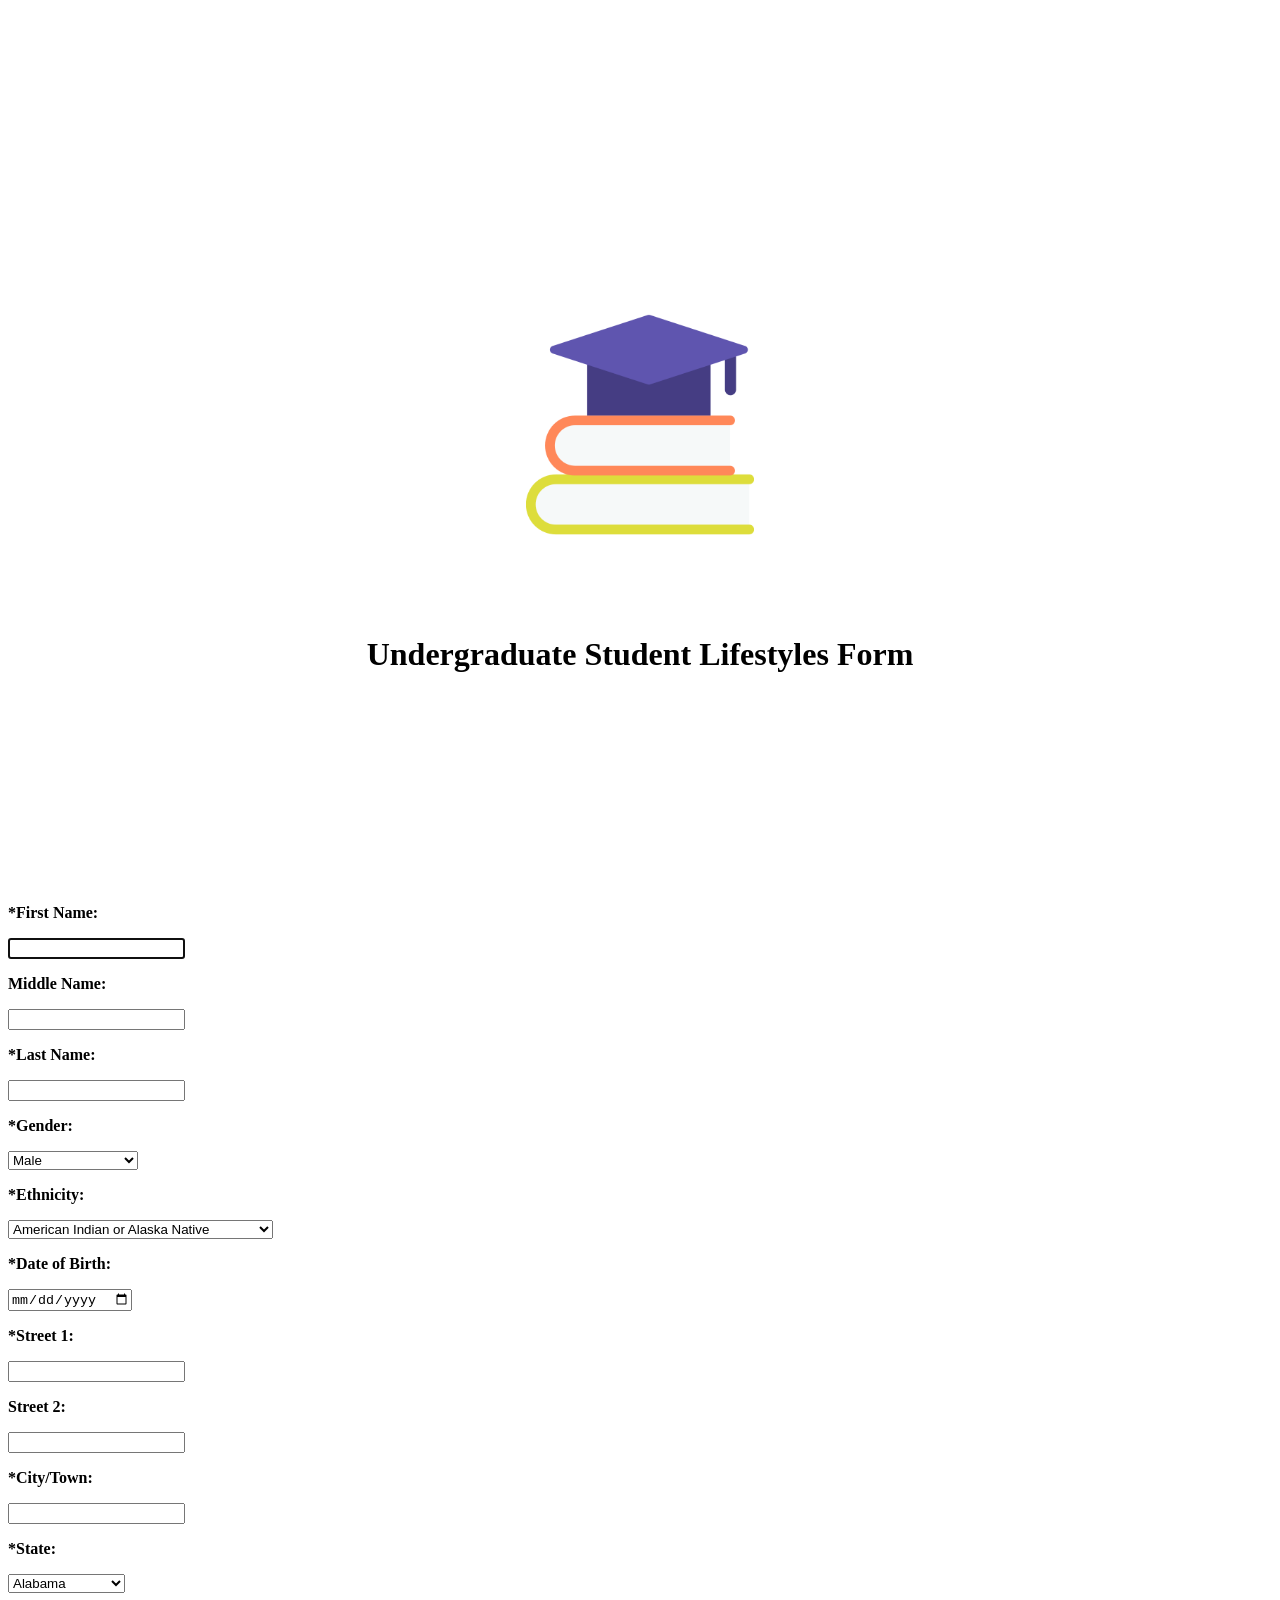
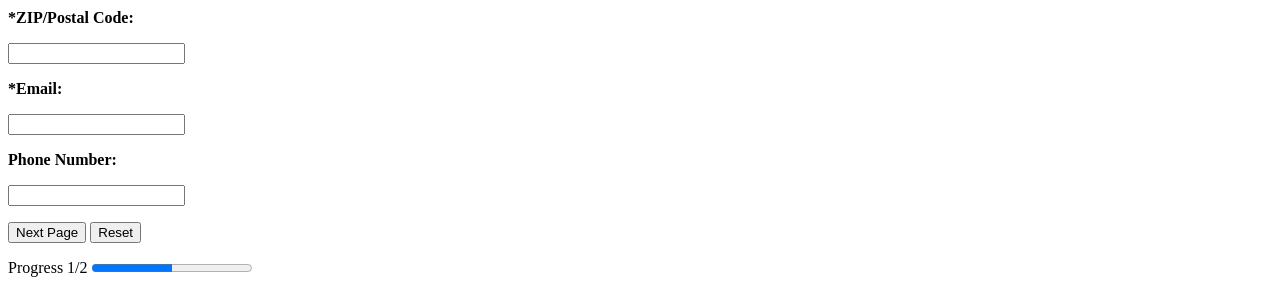
<file: index.html>
<!DOCTYPE html>
<html lang="en">
  <head>
    <meta charset="UTF-8" />
    <meta http-equiv="X-UA-Compatible" content="IE=edge" />
    <meta name="viewport" content="width=device-width, initial-scale=1.0" />
    <title>Web Form</title>
    <link rel="stylesheet" href="css/stylesheet_2.css" />
  </head>
  <body>
    <div class="header">
        <img src="Image/logo.png" alt="logo1" width="380">
        <h1>Undergraduate Student Lifestyles Form</h1>
    </div>
    <div class="survey">
    <form action="form2.html">
        <p> *First Name: <p> <input type="text" name="first_name" autofocus required>
        <p> Middle Name: <p> <input type="text" name="middle_name">
        <p> *Last Name: <p> <input type="text" name="last_name" required>
        <p> *Gender:
            <p> <select name="gender" required>
                <option value="male">Male</option>
                <option value="female">Female</option>
                <option value="non_binary">Non-Binary</option>
                <option value="decline">Decline to Answer</option>
            </select>
        <p> *Ethnicity:
            <p> <select name="ethnicity" required>
                <option value="american_indian_or_alaska_native">American Indian or Alaska Native</option>
                <option value="asian">Asian</option>
                <option value="black_or_african_american">Black or African American</option>
                <option value="white">White</option>
                <option value="native_hawaiian_or_other_pacific_islander">Native Hawaiian or Other Pacific Islander</option>
            </select>
        <p> *Date of Birth: <p> <input type="date" name="dob">
        <p> *Street 1: <p> <input type="text" name="street_1" required>
        <p> Street 2: <p> <input type="text" name="street_2">
        <p> *City/Town: <P> <input type="text" name="city_town" required>
        <p> *State:
            <P> <select name="state" required>
                <option value="AL">Alabama</option>
                <option value="AK">Alaska</option>
                <option value="AZ">Arizona</option>
                <option value="AR">Arkansas</option>
                <option value="CA">California</option>
                <option value="CO">Colorado</option>
                <option value="CT">Connecticut</option>
                <option value="DE">Delaware</option>
                <option value="FL">Florida</option>
                <option value="GA">Georgia</option>
                <option value="HI">Hawaii</option>
                <option value="ID">Idaho</option>
                <option value="IL">Illinois</option>
                <option value="IN">Indiana</option>
                <option value="IA">Iowa</option>
                <option value="KS">Kansas</option>
                <option value="KY">Kentucky</option>
                <option value="LA">Louisiana</option>
                <option value="ME">Maine</option>
                <option value="MD">Maryland</option>
                <option value="MA">Massachusetts</option>
                <option value="MI">Michigan</option>
                <option value="MN">Minnesota</option>
                <option value="MO">Missouri</option>
                <option value="MT">Montana</option>
                <option value="NE">Nebraska</option>
                <option value="NV">Nevada</option>
                <option value="NH">New Hampshire</option>
                <option value="NJ">New Jersey</option>
                <option value="NM">New Mexico</option>
                <option value="NY">New York</option>
                <option value="NC">North Carolina</option>
                <option value="ND">North Dakota</option>
                <option value="OH">Ohio</option>
                <option value="OK">Oklahoma</option>
                <option value="OR">Oregon</option>
                <option value="PA">Pennsylvania</option>
                <option value="RI">Rhode Island</option>
                <option value="SC">South Carolina</option>
                <option value="SD">South Dakota</option>
                <option value="TN">Tennessee</option>
                <option value="TX">Texas</option>
                <option value="UT">Utah</option>
                <option value="VT">Vermont</option>
                <option value="VA">Virginia</option>
                <option value="WA">Washington</option>
                <option value="WV">West Virginia</option>
                <option value="WI">Wisconsin</option>
                <option value="WY">Wyoming</option>
            </select>
        <p> *ZIP/Postal Code: <p> <input type="text" name="zip" required>
        <p> *Email: <p> <input type="text" name="email" required>
        <p> Phone Number: <p> <input type="text" name="phone_number" pattern="[0-9]{10}">
        <p> <input type="submit" value="Next Page"> <input type="reset">
    </form>
    </div>
    <p> <label for="progress">Progress 1/2</label>
    <progress id="progress" value="50" max="100"> </progress>
  </body>
</html>
</file>
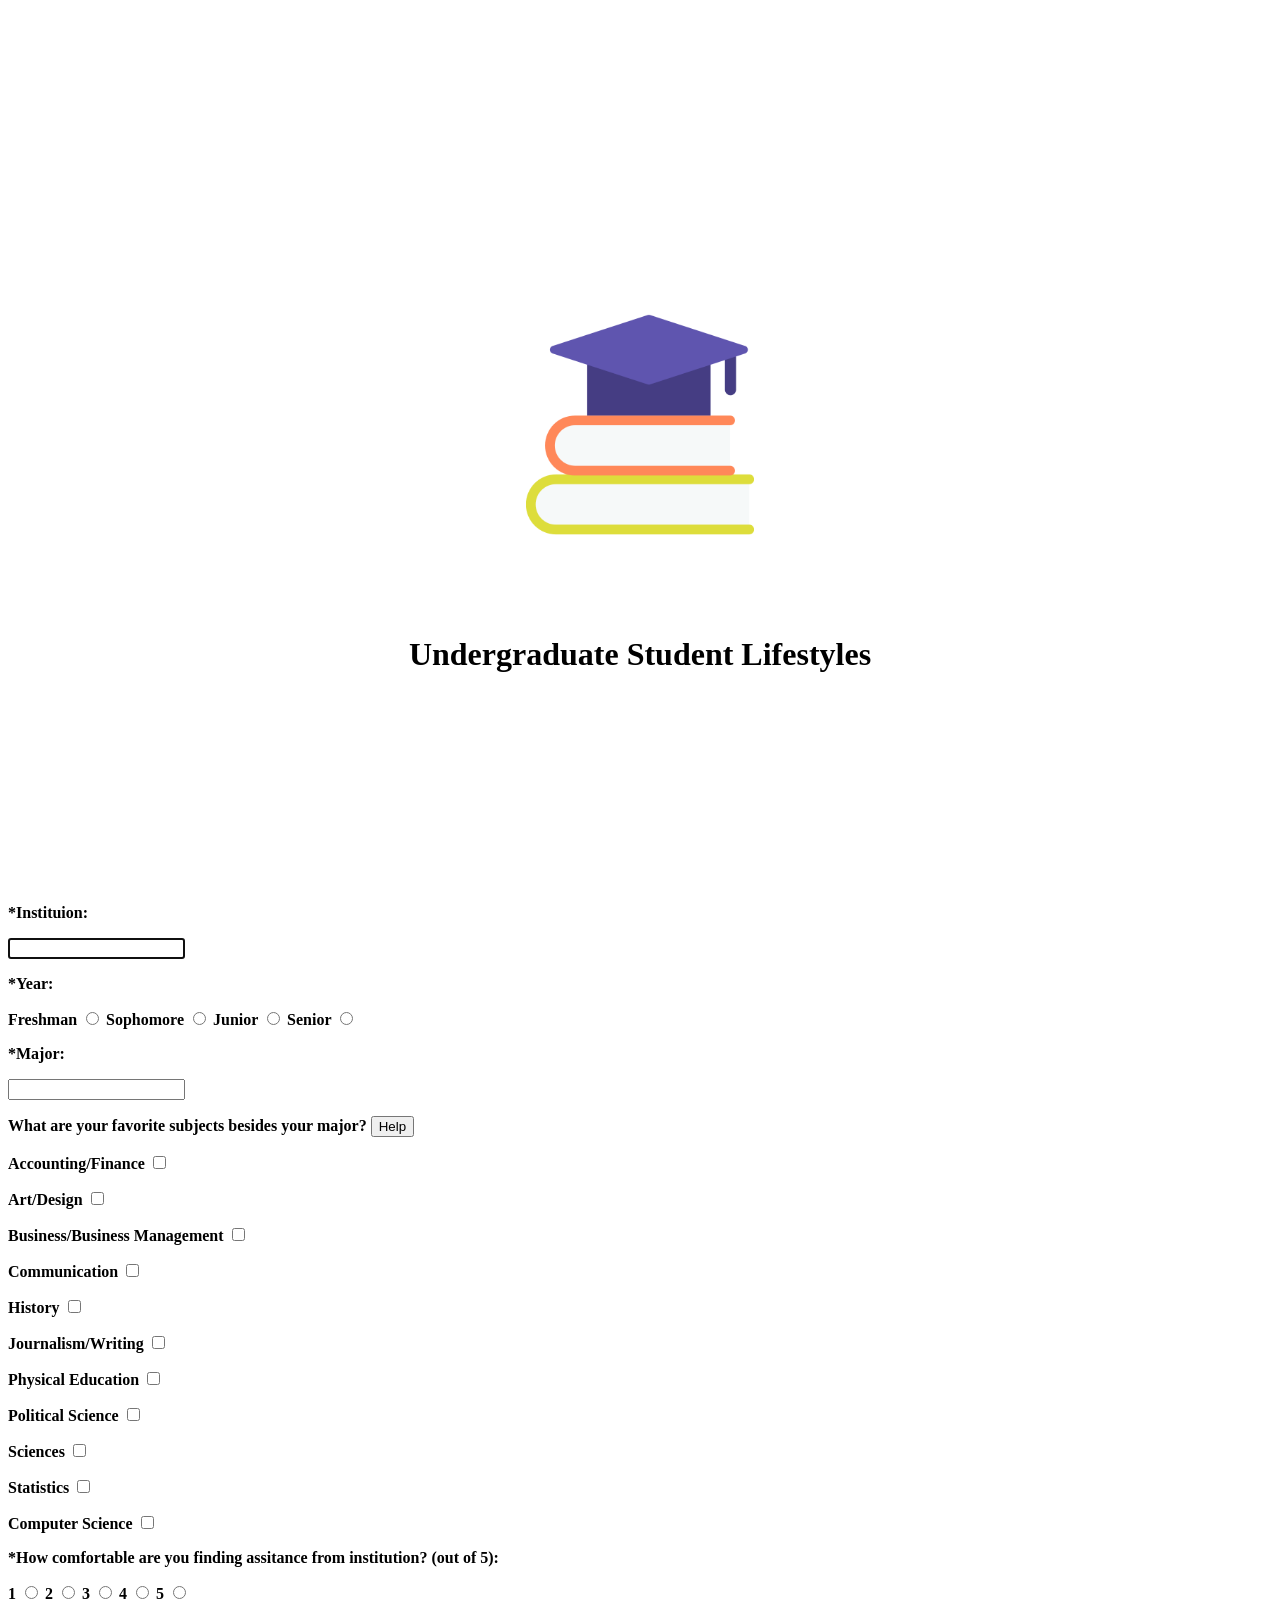
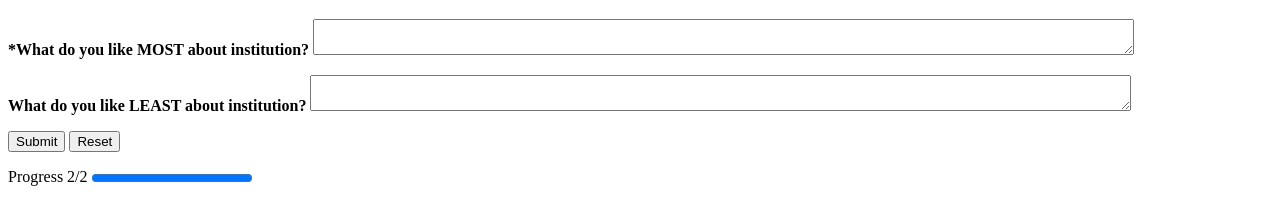
<file: form2.html>
<!DOCTYPE html>
<html lang="en">
  <head>
    <meta charset="UTF-8" />
    <meta http-equiv="X-UA-Compatible" content="IE=edge" />
    <meta name="viewport" content="width=device-width, initial-scale=1.0" />
    <title>Web Form</title>
    <link rel="stylesheet" href="css/stylesheet_2.css" />
  </head>
  <body>
    <div class="header">
        <img src="Image/logo.png" alt="logo1" width="380">
        <h1>Undergraduate Student Lifestyles</h1>
    </div>
    <div class="survey">
    <form action="thankyou.html">
        <p> *Instituion: <p> <input type="text" name="institution" autofocus required>
        <p> *Year:
            <p>
            Freshman <input type="radio" name="year" value="freshman" required>
            Sophomore <input type="radio" name="year" value="sophomore" required>
            Junior <input type="radio" name="year" value="Junior" required>
            Senior <input type="radio" name="year" value="senior" required>
            </p>
        <p> *Major: <p> <input type="text" name="major" required>
        <p> What are your favorite subjects besides your major? <input type="button" value="Help" onclick="alert('Multiple Answers Allowed')">
            <p>
            <p>Accounting/Finance <input type="checkbox" name="favorite" value="accounting_finance">
            <p>Art/Design <input type="checkbox" name="favorite" value="art_design">
            <p>Business/Business Management <input type="checkbox" name="favorite" value="business_business_management">
            <p>Communication <input type="checkbox" name="favorite" value="communication">
            <p>History <input type="checkbox" name="favorite" value="history">
            <p>Journalism/Writing <input type="checkbox" name="favorite" value="journalism_writing">
            <p>Physical Education <input type="checkbox" name="favorite" value="physical_education">
            <p>Political Science <input type="checkbox" name="favorite" value="political_science">
            <p>Sciences <input type="checkbox" name="favorite" value="sciences">
            <p>Statistics <input type="checkbox" name="favorite" value="statistics">
            <p>Computer Science <input type="checkbox" name="favorite" value="computer_science">
        <p> *How comfortable are you finding assitance from institution? (out of 5):
            <p>
            1 <input type="radio" name="assistance" value="1" required>
            2 <input type="radio" name="assistance" value="2" required>
            3 <input type="radio" name="assistance" value="3" required>
            4 <input type="radio" name="assistance" value="4" required>
            5 <input type="radio" name="assistance" value="5" required>
        <p> *What do you like MOST about institution?
        <textarea cols="100" required></textarea>
        <p> What do you like LEAST about institution?
        <textarea cols="100"></textarea>
        <p> <input type="submit" value="Submit"> <input type="reset">
    </form>
    </div>
    <p> <label for="progress">Progress 2/2</label>
    <progress id="progress" value="100" max="100"> </progress>
  </body>
</html>
</file>
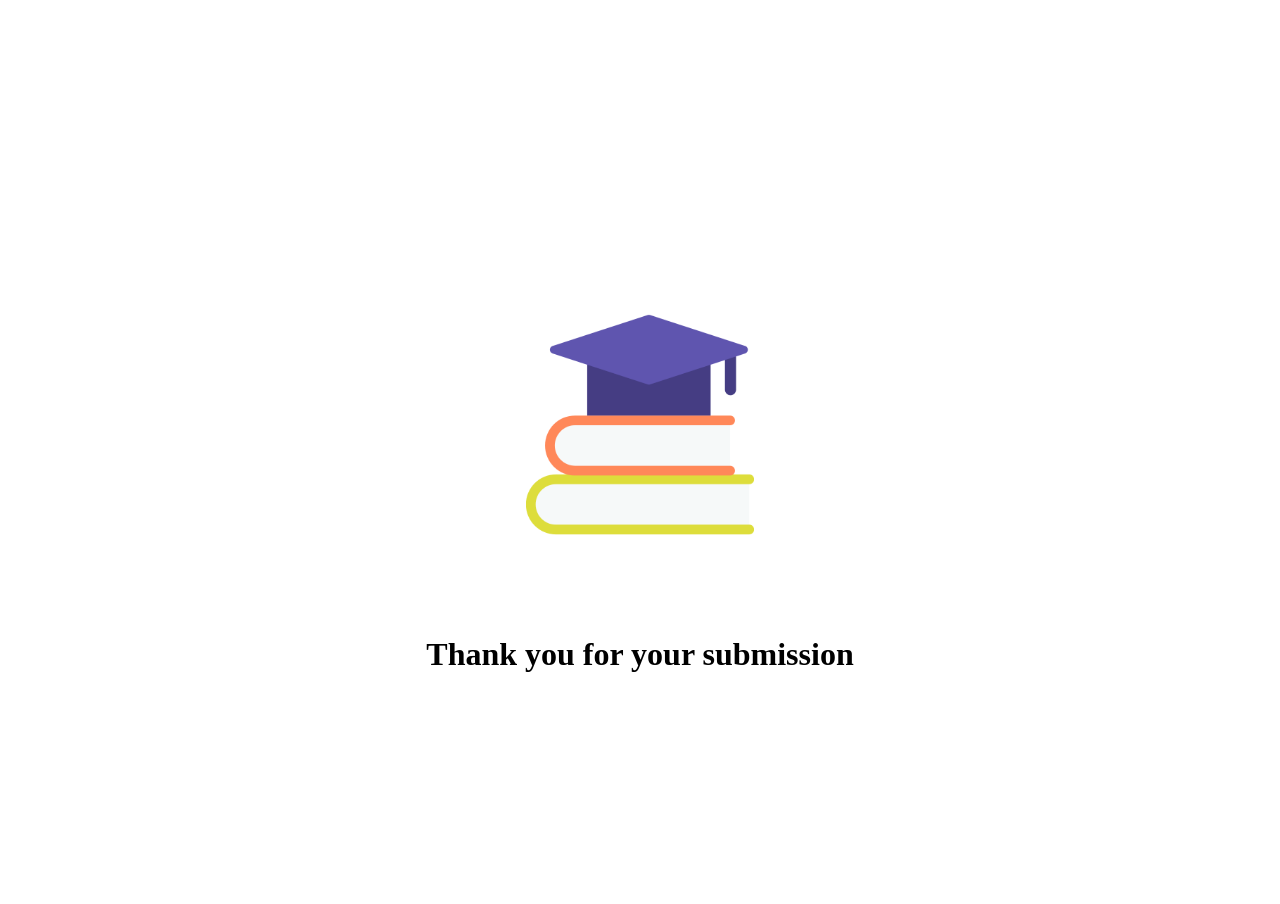
<file: thankyou.html>
<!DOCTYPE html>
<html lang="en">
  <head>
    <meta charset="UTF-8" />
    <meta http-equiv="X-UA-Compatible" content="IE=edge" />
    <meta name="viewport" content="width=device-width, initial-scale=1.0" />
    <title>Web Form</title>
    <link rel="stylesheet" href="css/stylesheet_2.css" />
  </head>
  <body>
    <div class="header">
        <img src="Image/logo.png" alt="logo1" width="380">
        <h1>Thank you for your submission</h1>
</file>
<file: css/stylesheet_2.css>
.header{
    width:100%;
    margin:231px auto 231px auto;
    text-align: center;
}

.headert > h1{
    font-size: 48px;
}

.survey > form > input{
    width:300px;
    height:40px;
    background: rgba(0,0,0,0.5);
    border-radius: 5px;
    margin-top: 24px;
}

.survey > form{
    color:black;
    font-weight:bold;
    cursor: pointer;
}
</file>
